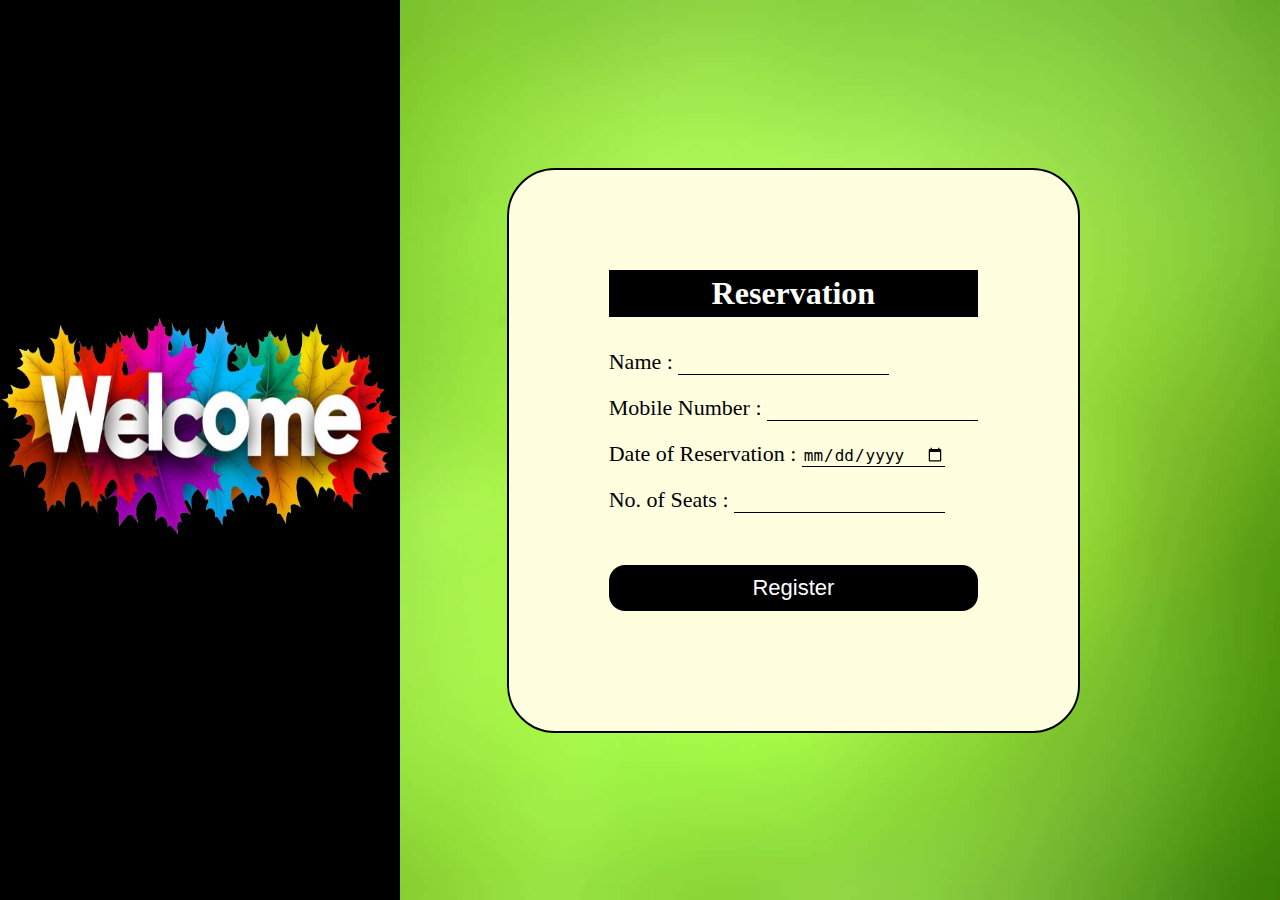
<file: register.html>
<!DOCTYPE html>
<html lang="en">
<head>
    <meta charset="UTF-8">
    <meta http-equiv="X-UA-Compatible" content="IE=edge">
    <meta name="viewport" content="width=device-width, initial-scale=1.0">
    <title>Reservation Portal</title>
    <link rel="stylesheet" href="style.css">
    <link rel="Shortcut icon" href="welcome-removebg-preview.png" type="x-icon">
</head>
<body>
    <section id="registration">
        <div class="welcome">
            <img src="welcome-removebg-preview.png" alt="Welcome" height="400" width="400" id="wel">
        </div>
        <div class="form-container">
            <h1>Reservation</h1>
        <form autocomplete="off">
            <label for="name"> Name : </label>
            <input type="text" id="name" ><br>
            <label for="mobile"> Mobile Number : </label>
            <input type="text" id="mobile"><br>
            <label for="date"> Date of Reservation : </label>
            <input type="date" id="date"><br>
            <label for="seat"> No. of Seats : </label>
            <input type="number" id="seat"><br>
            
        </form>
        <button id="reg">Register</button>
        <h2 id="resultshow"></h2>
        </div>
    </section>
    <script>
        let name=document.getElementById("name");
        let mobile=document.getElementById("mobile");
        let date=document.getElementById("date");
        let seat=document.getElementById("seat");
        let resultshow=document.getElementById("resultshow");
        let reg=document.getElementById("reg");
        reg.addEventListener("click",()=>{
        if(name.value==="" || mobile.value==="" || date.value==="" || seat.value==="")
        {
            alert("One of the field is Empty ! ");
        }
        else if(mobile.value>=10000000000)
        {
            alert("Phone number is invalid ! ");
        }
        else if(seat.value>=100)
        {
            alert("Tastea has a maximum of 100 Seats only ! Make sure the entered number of seats if less than 100");
        }
        else
        {
            resultshow.innerHTML="Registration Successfull ! ! ! "
           let timer=setTimeout(()=>{
            resultshow.innerHTML=""
           },1000)
        }
        })
    </script>
</body>
</html>
</file>
<file: style.css>
*{
    margin: 0;
    border: 0;
}
html{
    scroll-behavior: smooth;
}
#first-page{
    font-family: latha;
    background-color: white;
    background: linear-gradient(
        rgba(0,0,0,0.95),rgba(0,0,0,0.65),rgba(0,0,0,0.35),rgba(0,0,0,0))no-repeat
     ,url(photo-1414235077428-338989a2e8c0.jpg)no-repeat;
    background-size: cover;
    overflow: hidden;
    position: relative;
    height: 100vh;
}
.box{
    float: right;
    width: 900px;
    border: 1px solid none;
    flex-wrap: wrap;
    margin-right: -200px;
    position: absolute;
    right: 30px;
    top: 30px;
}
.box ul li{
    width: 150px;
    float: left;
    margin: 0 2px auto;
    text-align: center;
}
.box ul li a{
    text-decoration: none;
    color: darkgrey;
}
.box ul li:hover{ 
    text-decoration: underline;
    transition: all 300ms ease-out;
    text-underline-offset: 5px;
    color: yellow;
    text-shadow: 1px 1px 1px black;
}
.box ul li a:hover{ 
    color: white;
    transition: all 0.3 ease;}
.wd{
    width: 280px;
    height:800px;
    background-color: black;
    opacity: 0.9;
    padding: 0 55px 110px 55px;
}
.wd h1{
    margin-top: 5rem;;
    font-weight: 100px;
    color: white;
    text-align: center;
    text-transform: uppercase;
}
.wd h3{
    text-align: justify;
    font-weight: normal;
    color: lightgray;
}
.wd h2{
    text-align: center;
    color:white;
    font-weight: normal;
    text-transform: uppercase;
    margin: 40px auto;
}
.opt button{
    background-color: white;
    color: black;
    margin: -14px auto;
    border-color: white;
    padding: 10px 50px 10px 50px;
    border-radius: 10px;
    font-size: 16px;
}
button:hover{
    background-color: lightgreen;
    color: white;
    text-shadow: 1px 1px 1px black;
    border-color: grey;
    box-shadow: rgba(211, 208, 208, 0.918);
    transition:all 300ms ease; 
}
button:active{
    transform: translateY(10px);
}
.box ul li.s{
    text-decoration: underline;
    transition: all 300ms ease-in;
    text-underline-offset: 5px;
    color: yellow;
}
.box ul li.s:hover{
    cursor: default;
}
.align{
    display: flex;
    flex-direction: column;
    align-items: center;
}
.res{
    display: flex;
    position: absolute;
    color: green;
    left: 500px;
    top: 100px;
    font-size: 10rem;
    text-shadow: 2px 2px 2px yellow;
    letter-spacing: 10px;
    flex-wrap: wrap;
}
.res span{
    display: inline-block;
    position: relative;
    animation: flip 2s infinite;
    animation-delay: calc(.2s * var(--i))
}
@keyframes flip {
    0%,80% {
      transform: rotateY(360deg) 
    }
}
/* menu */
#menu{
    height: fit-content;
    width: 100%;
    background: url(blur-coffee-cafe-shop-restaurant-with-bokeh-background-xd.jpg);
    background-repeat: no-repeat;
    background-size: cover;
    }
.menu-first-column,.menu-second-column{
    padding-top: 40px;
    display: flex;
    flex-direction: row;
    width: 100%;
}
.alignment{
    display: flex;
    flex-direction: row;
    text-align: justify;
    align-items: center;
}
.div1, .div2, .div3 ,.div4, .div5 ,.div6{
    text-align: center;
    margin-top: 50px;
    border: 1px solid white;
    background-color: white;
    opacity: .7;
    height: fit-content;
    padding : 30px;
    width: 300px;
    margin: 20px;
    border-radius: 1rem;
}
.div1:hover,.div2:hover,.div3:hover,.div4:hover,.div5:hover,.div6:hover{
    box-shadow: 3px 3px 10px 3px rgb(255, 255, 255);
    border: 1px solid black;
    
}
.div1 h1,.div2 h1,.div3 h1,.div4 h1,.div5 h1,.div6 h1{
    text-align: center;
    color: yellow;
    text-shadow: 1px 1px 1px black;
    background-color: green;
}
.div1 ul li,.div2 ul li,.div3 ul li,.div4 ul li,.div5 ul li,.div6 ul li{
    font-weight: 100px;
    font-size: 20px;
}
.dish{
    border-left: 2px solid green;
}
#head{
    background-color: green;
    text-align: center;
    color: yellow;
    text-shadow: 1px 1px 1px black;
    letter-spacing: 3px;
    text-transform: uppercase;
    padding: 10px;
}
.whole{
    display: flex;
    flex-direction: column;
    justify-content: center;
    align-items: center;
}
/* Help */
#help{
    width: 100%;
    background-image: url(help2.jpg) ;
    background-size: cover;
    background-repeat: no-repeat;
    height: fit-content;
    overflow: hidden;
}
.help-content h1{
    text-align: center;
    background-color: green;
    color: yellow;
    text-shadow: 1px 1px 1px black;
    padding: 10px;
}
.passage{
    font-weight: 100;
    font-size: 1.1rem;
    background-color: white;
    color: black;
    width: 95%;
    opacity: 0.8;
    text-decoration: none;
    padding: 10px;
    margin: 20px 0 0 20px;
}
.passage p{
    font-family: Arial, Helvetica, sans-serif;
    text-align: justify;
}
/* contact */

.contact-details{
    background-color: green;
    color: yellow;
    text-shadow: 3px 3px 3px black;
    display: flex;
    flex-direction: row;
    justify-content: space-around;
    font-size: 25px;
    padding: 10px auto;
    
    align-items: center;
}
.contact-details h2{
    text-shadow: 3px 3px 3px black;
}

/* Registration */
#registration{
    height: 100vh;
    background-image: url(green.jpg);
    background-repeat: no-repeat;
    background-size: cover;
    display: flex;
    flex-direction: row;
    align-items: center;
    justify-content:right;
    position: relative;
}
.welcome{
    position: absolute;
    left: 0;
    height: 100vh;
    background-color: black;
    display: flex;
    align-items: center;
}
form{
    align-items: center;
    display: inline;
    text-align: justify;
    font-size: 22px;
    margin-bottom: 2rem;
}
input{
    background: transparent;
    border-bottom: 1px solid black;
    margin-bottom: 20px;
    outline: none;
    font-size: 16px;
}
.form-container{
    border: 2px solid black;
    border-radius: 3rem;
    height: fit-content;
    padding : 100px;
    position: absolute;
    right: 200px;
    display: flex;
    flex-direction: column;
    justify-content: center;
    background-color: lightyellow;
}
.form-container h1{
    text-align: center;
    background-color: black;
    color: white;
    margin-bottom: 2rem;
    padding: 5px;
}
#reg{
    padding: 10px 30px 10px 30px;
    font-size: 22px;
    background-color: black;
    color: white;
    border-radius: 1rem;
}
#resultshow
{
    color: rgb(13, 107, 13);
    font-size: 16px;
    margin-top: 20px;
    display: flex;
    justify-content: center;
}
/* Hmaburger Nav */
#hamburger-nav{
    display: none;
    position: absolute;
    right: 50px;
    top: 30px;
}
.hamburger-menu
{
    float: right;
}
.hamburger-icon{
    display: flex;
    flex-direction: column;
    justify-content: space-between;
    height: 24px;
    width: 30px;
    cursor: pointer;
}
.hamburger-icon span{
    width: 50px;
    height: 2px;
    background-color: white;
    transition: all 0.3 ease-in-out;
}
.menu-links{
    position: absolute;
    top: 100%;
    right: 0;
    background-color: white;
    transition: all 0.3 ease-in-out;
    width: 200px;
    max-height: 0;
}
.menu-links a{
    display: block;
    text-align: center;
    padding: 10px;
    font-size: 1.5rem;
    text-decoration: none;
    color: black;
    transition: all 0.3 ease-in-out;
}
.menu-links li{
    list-style: none;
}
.menu-links.open{
    max-height: 300px;
}
.hamburger-icon.open span:first-child
{
    transform: rotate(45deg) translate(10px,5px);
}
.hamburger-icon.open span:nth-child(2)
{
    opacity: 0;
}
.hamburger-icon.open span:last-child
{
    transform: rotate(-45deg) translate(10px,-5px);
}
.section-container{
    display: flex;
}
header{
    padding: 20px;
    background-color: black;
    font-family: latha;
    position: relative;
    overflow: hidden ;
}
.header
{
    height: 350px;
}
/* mediaquery */
@media screen and (max-width:1150px) {
    #hamburger-nav{
        display: flex;
    }
    .box{
        display: none;
    }
}
@media screen and (max-width : 1067px) {
    #first-page{
        height: 80vh;
    }
    .res span{
        font-size: 7rem;
    }
}
@media screen and (max-width : 820px) {
    .res span{
        font-size: 4rem;
    }
    #first-page{
        height: 50vh;
    }
}
</file>
